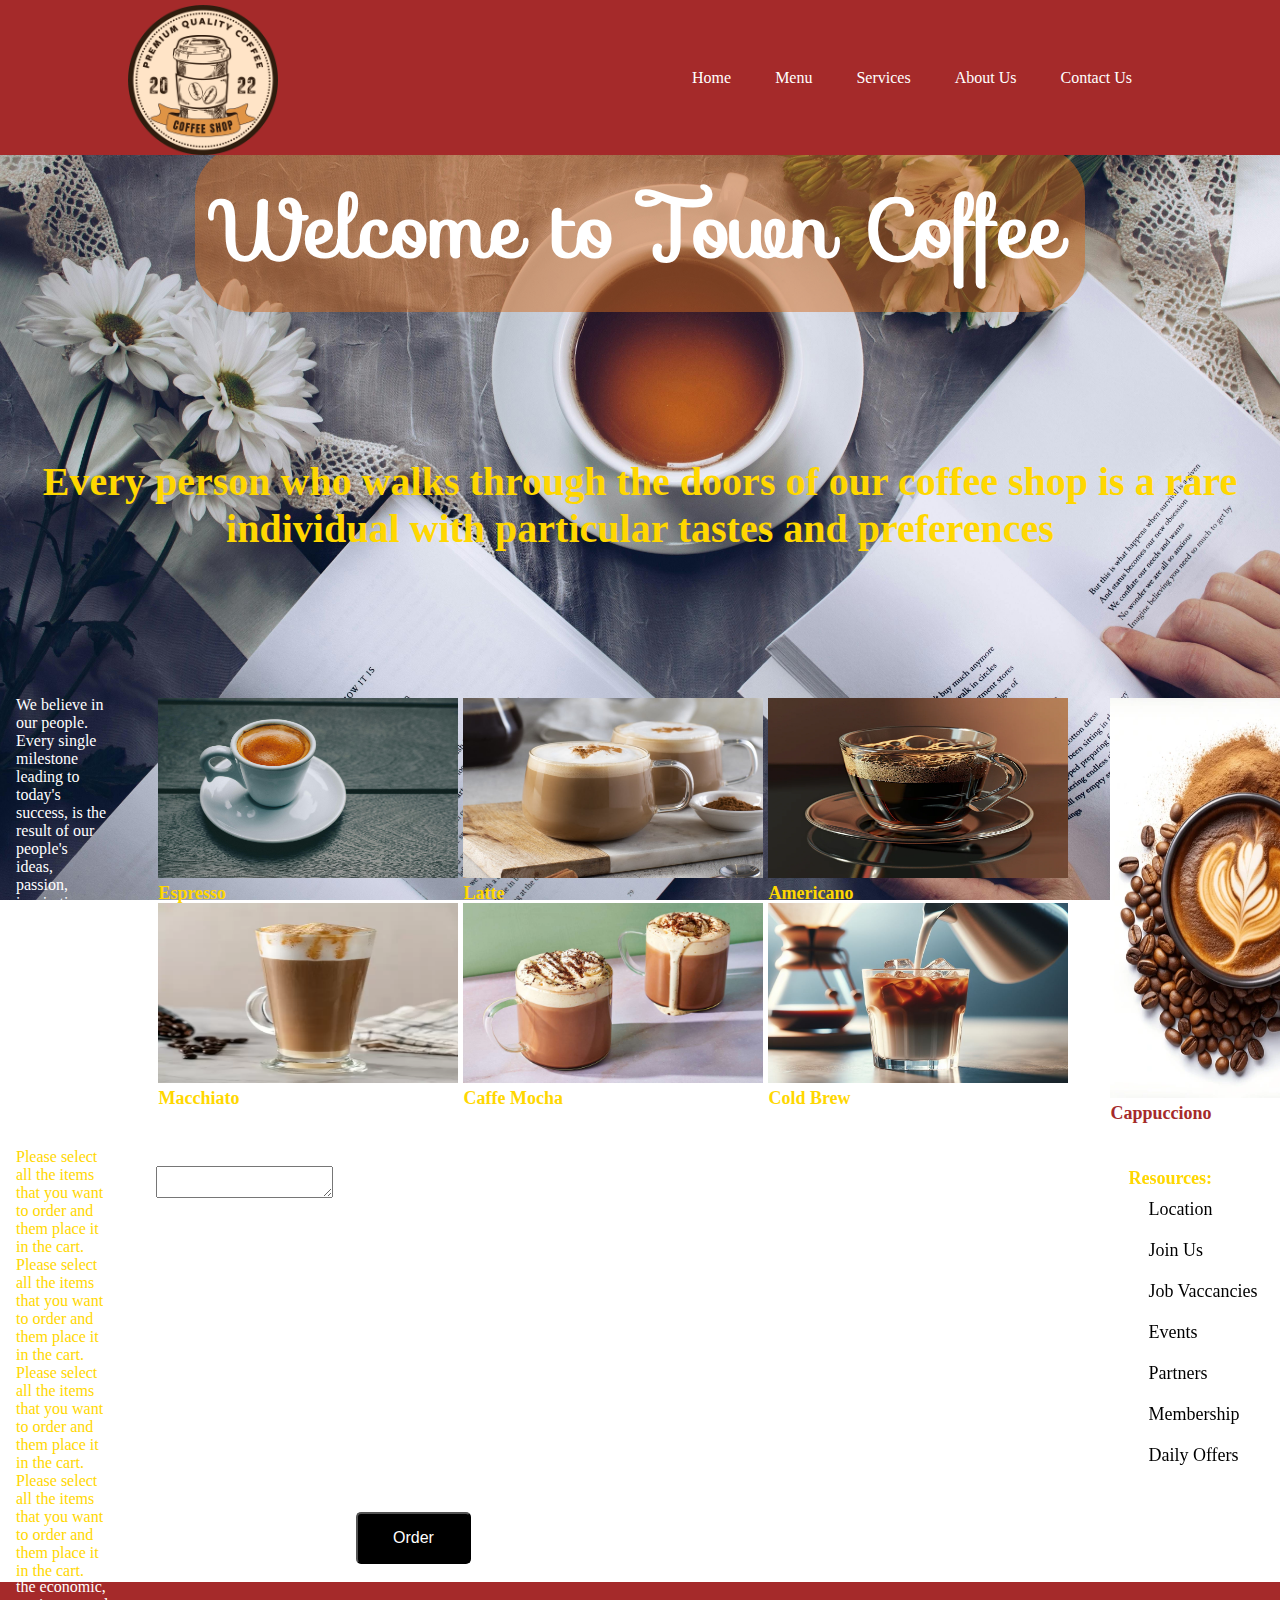
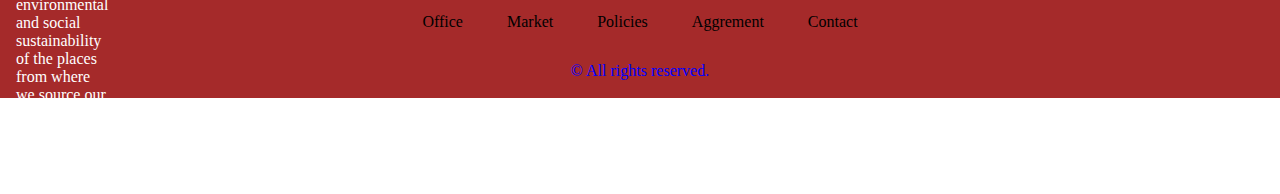
<file: grid-1.html>
<!-------------------------------------------------------------------------------------
grid-1.html 
Arun Chhetri (T00722321)
Lab Assignment: 7

This assignment will help you practice CSS positioning techniques (static, relative, absolute, 
fixed, sticky), use CSS Grid to create a structured layout, and add a dropdown menu to the navigation.
You will design a basic webpage layout and experiment with different styling techniques for a cohesive, 
interactive page.
--------------------------------------------------------------------------------------->
<!DOCTYPE html> 
<html lang="en">
    <head>
        <meta charset="UTF-8">
        <meta name="description" content="This is Assignment 6"> 
        <meta name="keywords" content="HTML, CSS ">
        <meta name="author" content="Arun Chhetri">
        <meta name="viewport" content="width=device-width, initial-scale=1.0"> 
        <title>
          Town Coffee
        </title>
       <!---add icon link -->
       <link rel="icon" href="../Images/Coffee-Grid-2.png" type="image/png" sizes="45 45">

       <link rel="stylesheet" href="https://fonts.googleapis.com/css?family=Sofia">

       <link rel="stylesheet" href="grid-1.css" type="text/css">
        </head>
        <body class="background-image">
           
                
                

       <!---Header  -->
            <header class="grid-header"> 
                <div class="grid-container">
                    <img src="../Images/Coffee-Grid-00.png" class="grid-logo">
                    <nav class="grid-nav clearfix">
                        <ul> 
                            <li> <a href="#"> Home</a>
                            <ul class="dropdown">
                                <li><a href="#"> Locations</a></li> 
                                <li><a href="#"> Company Information</a></li>
                                <li><a href="#"> Product Suggestation</a></li>
                                <li><a href="#"> Events</a></li>
                                
                            </ul>
                            </li>

                            <li><a href="#">Menu </a>
                                <ul class="dropdown">
                                    <li><a href="#"> Double Espresso </a></li> 
                                    <li><a href="#"> Latte </a></li>
                                    <li><a href="#"> Americano</a></li>
                                    <li><a href="#"> Macchiato</a></li>
                                    <li><a href="#"> Cappucciono</a></li>
                                </ul>
                            </li>

                            <li> <a href="#"> Services</a></li>
                            <li> <a href="#"> About Us</a></li>
                            <li> <a href="#"> Contact Us</a></li>
                        </ul>
                    </nav> 
                </div>
            </header>

            <!-----------------------Article------------------->
             
                <br> 
               <h1 class="head-text"> Welcome to Town Coffee  </h1> 
                <br> 
                <div class="sub-heading"> 
                    Every person who walks through the doors of our coffee shop is a rare<br> 
                    individual with particular tastes and preferences
                </div>
                <div class="wrapper">
                    
                    <div> 
                        We believe in our people. Every single milestone leading to today's success, is the result of our people's ideas,  passion, inspiration and hard work. For us, as our people grow, Coffee Island grows with them. 
                        We are committed to knowledge, innovation and coffee excellence. We are true explorers and invest heavily in   knowledge and innovation, as they are the driving forces behind our success. 
                        We believe in a fair way of conducting business. This means we believe in supporting Direct Trade.  We believe in  making sure that every single activity in which we engage contributes to the economic, environmental and social 
                        sustainability of the places from where we source our coffee beans, or process and sell our end products and  services.
                    </div>

                    <div class="nested"> 
                      <div class="Espresso">
                        <img src="../Images/Espresso.jpg" alt="coffee" width="300" height="180">
                       <b>Espresso </b> 
                        </div> 
                      <div> 
                        <img src="../Images/Cafe Latte.jpg" alt="coffee" width="300" height="180">
                        <b>Latte </b> 
                      </div> 
                      <div>
                        <img src="../Images/americano_coffee.webp" alt="coffee" width="300" height="180">
                        <b>Americano  </b> 
                      </div>   
                      <div>
                        <img src="../Images/macchito.webp" alt="coffee" width="300" height="180">
                        <b>Macchiato </b> 
                      </div> 
                      <div> 
                        <img src="../Images/coffee-mocha.jpg" alt="coffee" width="300" height="180">
                        <b>Caffe Mocha </b> 
                       </div>
                       <div> 
                        <img src="../Images/cold-brew.jpeg" alt="coffee" width="300" height="180">
                        <b>Cold Brew </b> 
                       </div>
                    </div>

                    <div id="cappuchino"> 
                        <img src="../Images/cappuchino.webp" alt="coffee" width="250" height="400">
                        <b>Cappucciono </b> 
                    </div>  
                    
                    <div class="relative"> 
                      <p>   Please select all the items that you want to order and them place it in the cart.
                        Please select all the items that you want to order and them place it in the cart. 
                        Please select all the items that you want to order and them place it in the cart.  
                        Please select all the items that you want to order and them place it in the cart.  
                    </p>
                        <div class="absolute"> 
                            <input type="button" value="Order">  
                        </div>
                    </div>

                    <div> 
                        Please leave your comment here. If you have any suggestions or any complain. <br> 
                        <textarea placeholder="please leave your commnet here" style="size: 100px ;"> </textarea>
                    </div>


                    <div class="sidebar">
                    <aside class="side-sidebar"> 
                        <b> Resources: </b>
                <ul> 
                    <li> <a href="#"> Location</a></li>
                    <li> <a href="#"> Join Us</a></li>
                    <li> <a href="#"> Job Vaccancies</a></li>
                    <li> <a href="#"> Events</a></li>
                    <li> <a href="#"> Partners</a></li>
                    <li> <a href="#"> Membership </a></li>
                    <li> <a href="#"> Daily Offers</a></li> 
                </ul>
                    </aside> 
                    </div>
                </div>

            <br> 
           
           
           
            <footer id="grid-footer" >
                <ul>
                    <li> <a href="#"> Office</a></li>
                    <li><a href="#"> Market </a></li>
                    <li> <a href="#"> Policies </a></li>
                    <li> <a href="#"> Aggrement </a></li>
                    <li> <a href="#"> Contact </a></li>
                </ul>
                <p> &copy All rights reserved.</p>
                <br> 
            </footer>



        
        </body>
        </html>
</file>
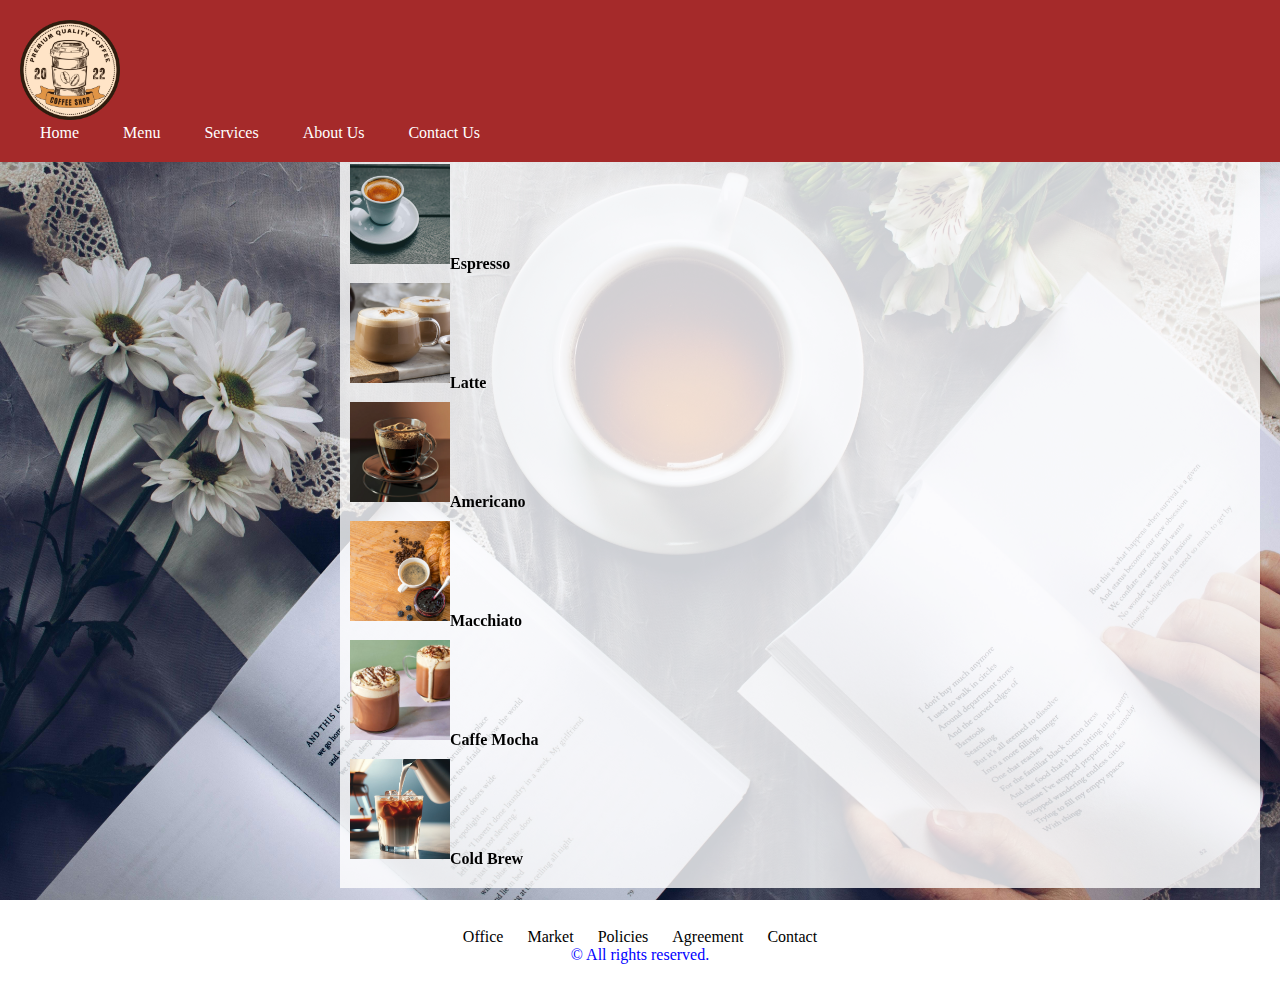
<file: Practice-Questions/Grid-2.html>
<!DOCTYPE html>
<html lang="en">
<head>
    <meta charset="UTF-8">
    <meta name="description" content="This is Assignment 6">
    <meta name="keywords" content="HTML, CSS">
    <meta name="author" content="Arun Chhetri">
    <meta name="viewport" content="width=device-width, initial-scale=1.0">
    <title>Town Coffee</title>
    <link rel="icon" href="../Images/Coffee-Grid-2.png" type="image/png" sizes="45x45">
    <link rel="stylesheet" href="https://fonts.googleapis.com/css?family=Sofia">
    <link rel="stylesheet" href="grid-2.css" type="text/css">
</head>
<body class="background-image">
    <div class="container">
        <!-- Header Section -->
        <header class="grid-header">
            <div class="grid-container">
                <img src="../Images/Coffee-Grid-00.png" class="grid-logo" alt="Town Coffee Logo">
                <nav class="grid-nav clearfix">
                    <ul>
                        <li><a href="#">Home</a>
                            <ul class="dropdown">
                                <li><a href="#">Locations</a></li>
                                <li><a href="#">Company Information</a></li>
                                <li><a href="#">Product Suggestions</a></li>
                                <li><a href="#">Events</a></li>
                            </ul>
                        </li>
                        <li><a href="#">Menu</a>
                            <ul class="dropdown">
                                <li><a href="#">Double Espresso</a></li>
                                <li><a href="#">Latte</a></li>
                                <li><a href="#">Americano</a></li>
                                <li><a href="#">Macchiato</a></li>
                                <li><a href="#">Cappuccino</a></li>
                            </ul>
                        </li>
                        <li><a href="#">Services</a></li>
                        <li><a href="#">About Us</a></li>
                        <li><a href="#">Contact Us</a></li>
                    </ul>
                </nav>
            </div>
        </header>

        <!-- Main Content Section -->
        <main class="main-content">
            <h1 class="head-text">Welcome to Town Coffee</h1>
            <div class="sub-heading">
                Every person who walks through the doors of our coffee shop is a rare<br>
                individual with particular tastes and preferences.
            </div>

            <div class="wrapper">
                <section class="main-section">
                    <p>We believe in our people. Every single milestone...</p>
                </section>

                <aside class="sidebar">
                    <div class="nested">
                        <div><img src="../Images/Espresso.jpg" alt="Espresso"><b>Espresso</b></div>
                        <div><img src="../Images/Cafe Latte.jpg" alt="Latte"><b>Latte</b></div>
                        <div><img src="../Images/americano_coffee.webp" alt="Americano"><b>Americano</b></div>
                        <div><img src="../Images/french-breakfast.jpg" alt="Macchiato"><b>Macchiato</b></div>
                        <div><img src="../Images/coffee-mocha.jpg" alt="Caffe Mocha"><b>Caffe Mocha</b></div>
                        <div><img src="../Images/cold-brew.jpeg" alt="Cold Brew"><b>Cold Brew</b></div>
                    </div>
                </aside>
            </div>
        </main>

        <!-- Footer Section -->
        <footer id="grid-footer">
            <ul>
                <li><a href="#">Office</a></li>
                <li><a href="#">Market</a></li>
                <li><a href="#">Policies</a></li>
                <li><a href="#">Agreement</a></li>
                <li><a href="#">Contact</a></li>
            </ul>
            <p>&copy; All rights reserved.</p>
        </footer>
    </div>
</body>
</html>
</file>
<file: grid-1.css>
/*-------------------------------------------------------------------------------------
grid-1.css 
Arun Chhetri (T00722321)
Lab Assignment: 7

This assignment will help you practice CSS positioning techniques (static, relative, absolute, 
fixed, sticky), use CSS Grid to create a structured layout, and add a dropdown menu to the navigation.
You will design a basic webpage layout and experiment with different styling techniques for a cohesive, 
interactive page.
---------------------------------------------------------------------------------------*/




*{
    padding: 0px;
    margin: 0px;
}

/*Background Image: body*/
.background-image{
background-image: url(./Images/coffee-background.jpg);
min-height: 100vh;  
background-attachment: fixed;
background-position: center;
background-repeat: no-repeat;
background-size: cover;
}

/*head text*/
.head-text{
    font-size: 80px;
    color: white;
    text-align: center;
    margin: 10% auto;
    font-family: "Sofia", sans-serif;
    background-color: rgba(210, 105, 30, 0.5);
    display: inline-block;
    border-radius: 50px;
    padding: 20px;
    display: flex;
    justify-content: center;
    align-items: center;
    max-width: fit-content;
}


/*sub-heading text*/
.sub-heading{
    text-align: center;
    font-size: 40px;
    color:gold ;
    font-weight: bold;
    margin-bottom: 10%;
}



/*Header*/
.grid-header{
    background-color: brown;
    position: fixed;
    width: 100%;
    z-index: 10;
}

/* Header div container */
.grid-container{
    margin-left: 10%;
   margin-right: 10%;
   display: flex;
   align-items:center;
   justify-content: space-between;
}

/* Header logo */
 .grid-logo{
    width: 150px;
    height: 150px;
    margin-top: 5px;
}

/* navigation bar */
.grid-nav{
    float: right;
}


/* Header list */
.grid-nav ul li{
    display: inline-block;
    
    
}

.grid-nav ul li a{
    padding: 10px 20px;
    text-decoration: none;
    color: white;
    line-height: 80px;
}

/*Header elements hover effect*/
.grid-nav ul li a:hover{
    color:yellow;
}

/*Dropdown*/
.dropdown{
display: none;
position: fixed;
background-color: brown;
box-shadow:  0 4px 8px rgba(0, 0, 0, 0.1);
list-style: none;
min-width: 200px;
z-index: 1000;
}

.dropdown li{
    display: inline-block;
    padding: 6px;
    color: black;
    text-decoration: none;
}

.dropdown li a:hover{
    background-color: grey;
    
}

.grid-nav ul li:hover .dropdown {
    display: block;
}



/*************************************Clearfix*************************************/
.clearfix::after{
    content:" ";
    clear:both;
    display:block;
}


/*************************************Grid*************************************/
.wrapper{
    display: grid;
    /*grid-template-columns: 1fr 2fr 1fr;*/
    grid-template-columns:repeat(3,1fr);
    gap: 1em;
    grid-auto-rows: minmax(100px,auto);
    
}

.wrapper > div{
    padding: 1em;
    height: 400px;
}

.wrapper>div:nth-child(odd){
   
    color: white;
}

.wrapper>div:nth-child(even){
   
    color: gold;
}

.nested{
    display: grid;
    grid-template-columns: repeat(3,1fr);
    gap:5px;
    grid-auto-rows: 200px;
    width: 900px;
    color: gold;
    font-size: large;

}

.nested > div{
    border: none;
}

#cappuchino{
    font-size: large;
    color: brown;
}


.relative{
    position: relative;
    color: yellow;
   
}

.absolute{
    position: absolute;
    bottom: 0px;
    margin-left:340px;
}
.absolute > input[type="button"]{
    font-size: 16px;
    text-align: center;
    border-radius: 5px;
    background-color: black; 
    color: white; 
    padding-left:35px; 
    padding-right:35px; 
    padding-top: 15px; 
    padding-bottom: 15px;
}

.sidebar{
    position: sticky;
    align-self: start;
    top: 50px;
    align-self: start;
    height: 500px;
}

.side-sidebar{
    
    padding: 20px;
    font-size: large;
}

.side-sidebar ul {
    list-style-type: none;
    padding: 0;
    margin: 0;
    
}

.side-sidebar ul li a {
    text-decoration: none;
    color: black;
}

/* Header list elements */
.side-sidebar ul li{
    padding: 10px 20px;
}
/* Aside elements hover effect*/
.side-sidebar ul li a:hover{
color: blue;
}




/*************************************Footer- id Selectors*************************************/
#grid-footer{
    position: static;
    display: block;
    text-align: center;
    background-color: brown;
    color: blue;
    
}


#grid-footer ul li a{
 padding: 10px 20px;
 text-decoration: none;
 color: black;
line-height: 80px;
}

#grid-footer ul{
    list-style-type: none;
    padding: 0;
    margin: 0;
}
#grid-footer li{
    display: inline;
}

#grid-footer ul li a:hover{
    color: yellow;
    }
</file>
<file: Practice-Questions/grid-2.css>
/* General Reset */
* {
    padding: 0;
    margin: 0;
    box-sizing: border-box;
}

/* Background Image */
.background-image {
    background-image: url(../Images/coffee-background.jpg);
    height: 500px;
    background-attachment: fixed;
    background-position: center;
    background-repeat: no-repeat;
    background-size: cover;
}

/* Container Grid Layout */
.container {
    display: grid;
    grid-template-columns: 1fr 3fr; /* Sidebar (1fr) and Main Content (3fr) */
    grid-template-rows: auto 1fr auto; /* Header, main content, and footer */
    grid-template-areas: 
        "header header"
        "sidebar main"
        "footer footer";
    height: 100vh;
}

/* Header Styling */
.grid-header {
    background-color: brown;
    position: fixed;
    width: 100%;
    top: 0;
    left: 0;
    z-index: 1000;
    grid-area: header;
    padding: 20px;
}

.grid-logo {
    width: 100px;
    height: auto;
}

.grid-nav ul {
    list-style: none;
}

.grid-nav ul li {
    display: inline-block;
    position: relative;
}

.grid-nav ul li a {
    padding: 10px 20px;
    text-decoration: none;
    color: white;
    font-size: 16px;
}

.grid-nav ul li a:hover {
    color: yellow;
}

.dropdown {
    display: none;
    position: absolute;
    background-color: brown;
    min-width: 200px;
}

.grid-nav ul li:hover .dropdown {
    display: block;
}

.dropdown li {
    display: block;
    padding: 10px;
}

.dropdown li a:hover {
    background-color: grey;
}

/* Sidebar Styling */
.sidebar {
    background-color: rgba(255, 255, 255, 0.8);
    padding: 10px;
    position: sticky;
    top: 100px; /* Keeps the sidebar in view when scrolling */
    grid-area: sidebar;
}

.main-content {
    padding: 20px;
    grid-area: main;
}

.main-section {
    margin-bottom: 20px;
}

/* Footer Styling */
#grid-footer {
    background-color: #fff;
    color: blue;
    padding: 20px;
    text-align: center;
    grid-area: footer;
}

#grid-footer ul {
    list-style: none;
    padding: 0;
    margin: 0;
}

#grid-footer ul li {
    display: inline-block;
    margin: 0 10px;
}

#grid-footer ul li a {
    text-decoration: none;
    color: black;
}

#grid-footer ul li a:hover {
    color: red;
}

/* Additional Styling */
.head-text {
    font-size: 30px;
    font-weight: bold;
}

.sub-heading {
    font-size: 18px;
    margin-bottom: 20px;
}

.nested div {
    margin-bottom: 10px;
}

.nested img {
    width: 100px;
    height: 100px;
    object-fit: cover;
    margin-bottom: 5px;
}
</file>
